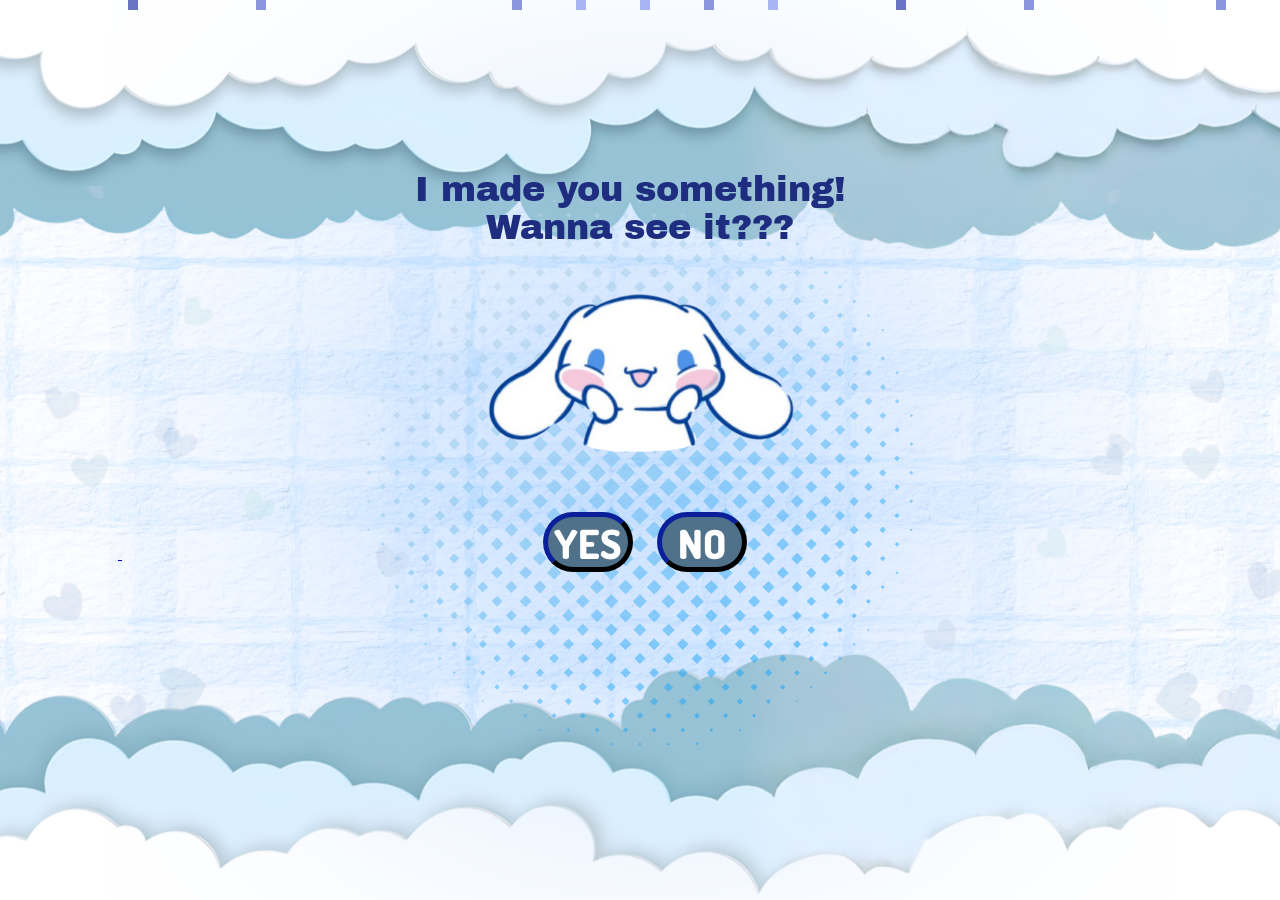
<file: index.html>
<!DOCTYPE html>

<html> 
   
<head>

 <title>Happy Birthday!!!</title>
    <link rel="stylesheet" href="style.css">
    <meta charset="UTF-8">
    <meta name="viewport" content="width=device-width, intial-scale=1.0">
    <link href="https://fonts.googleapis.com/css2?family=Archivo+Black&display=swap" rel="stylesheet">
    <link href="https://fonts.googleapis.com/css2?family=Dosis:wght@800&display=swap" rel="stylesheet">
</head>

<body>
    <p id="hbd">I made you something! Wanna see it???</p>

    <img id="ci" src="ci.png" height="300">
    <div class="btn">
        <a href="yes.html">
            <button class="click">YES</button>
        </a>
    
        <a href="no.html">
            <button class="click">NO</button>
        </a>
    </div>


    <div class="confetti-container">
        <div id="a"></div>
        <div id="b"></div>
        <div id="c"></div>
        <div id="d"></div>
        <div id="e"></div>
        <div id="f"></div>
        <div id="g"></div>
        <div id="h"></div>
        <div id="i"></div>
        <div id="j"></div>
        <div id="k"></div>
         
        <!-- Add more confetti elements as needed -->
    </div>

</body>



</html>
</file>
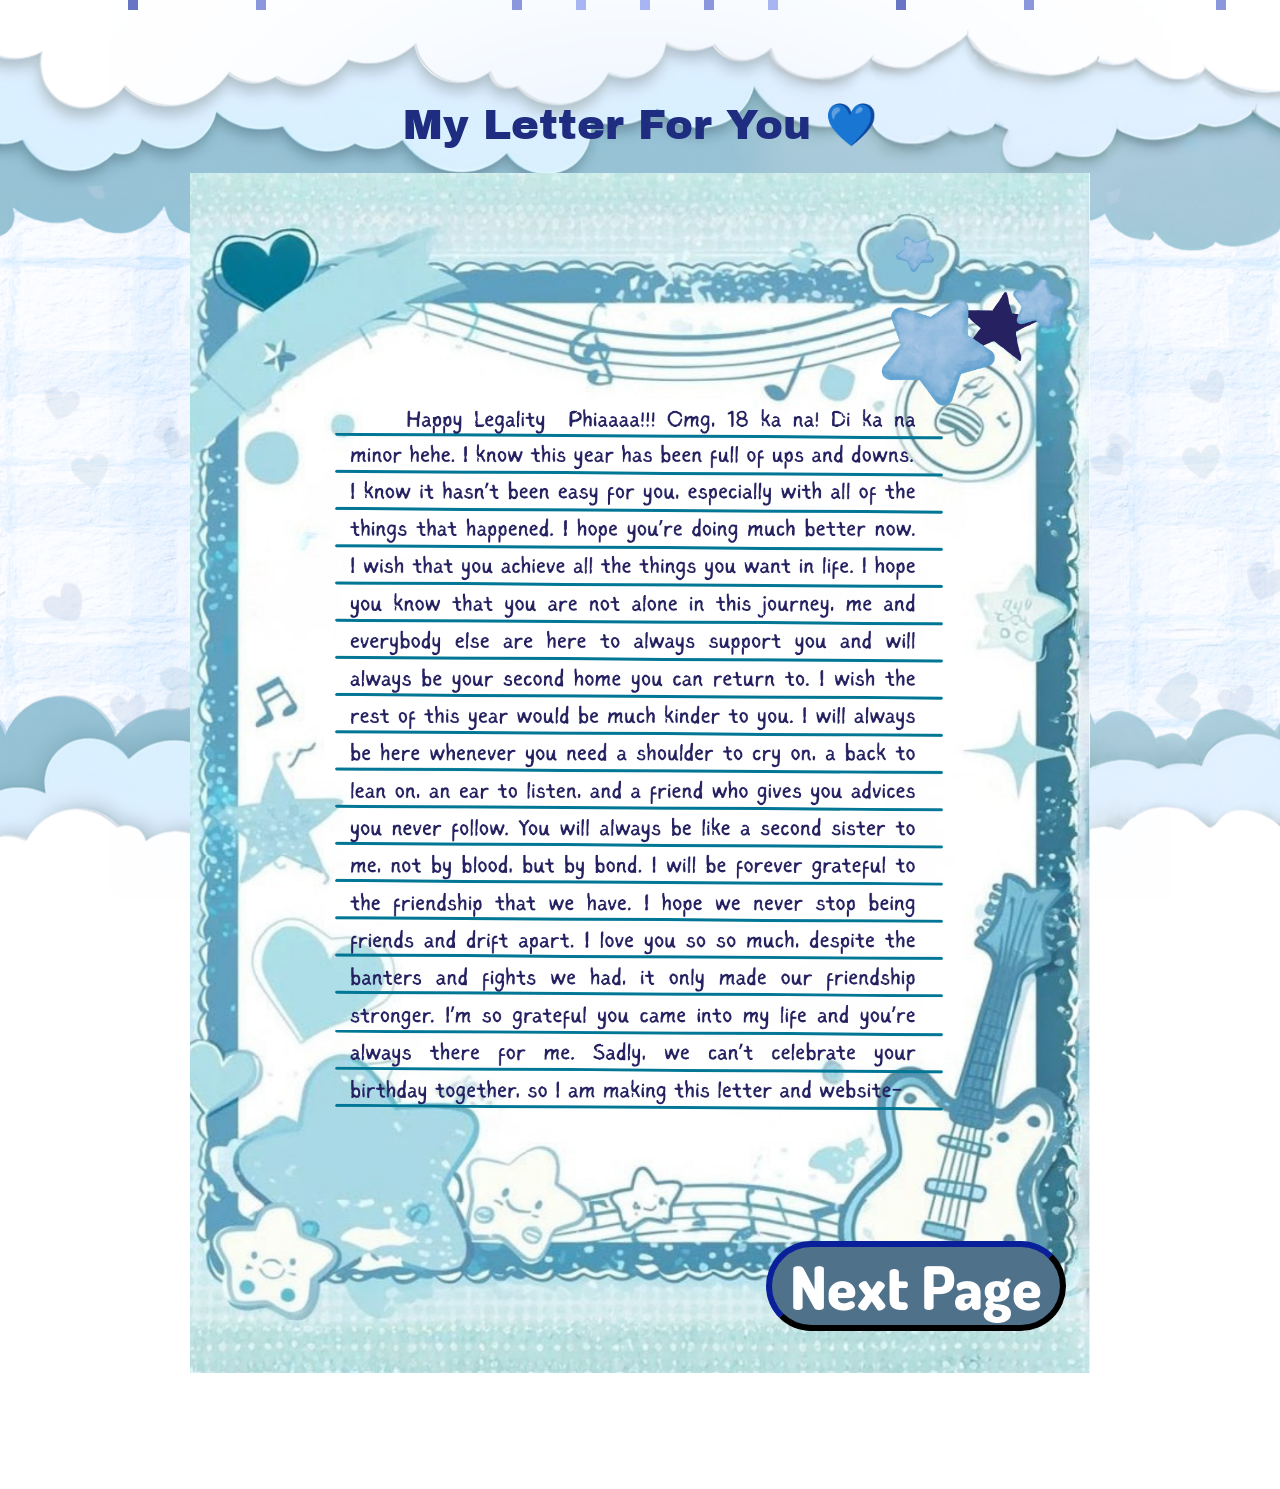
<file: letter.html>
<!DOCTYPE html>
<html lang="en">
<head>
    <meta charset="UTF-8">
    <meta name="viewport" content="width=device-width, initial-scale=1.0">
    <title>Happy Birthday</title>
    <link rel="stylesheet" href="style.css">
    <link href="https://fonts.googleapis.com/css2?family=Archivo+Black&display=swap" rel="stylesheet">
    <link href="https://fonts.googleapis.com/css2?family=Dosis:wght@800&display=swap" rel="stylesheet">

</head>
<body>

    <p id="for"><big>My Letter For You 💙</big></p>
    <br>
     
    <img id="pageone" src="letters/1.png">
    <br>
     <a href="lettertwo.html">
        <button id="next">Next Page</button>
    </a>

   
  

    <div class="confetti-container">
        <div id="a"></div>
        <div id="b"></div>
        <div id="c"></div>
        <div id="d"></div>
        <div id="e"></div>
        <div id="f"></div>
        <div id="g"></div>
        <div id="h"></div>
        <div id="i"></div>
        <div id="j"></div>
        <div id="k"></div>
    </div>
    
</body>
</html>
</file>
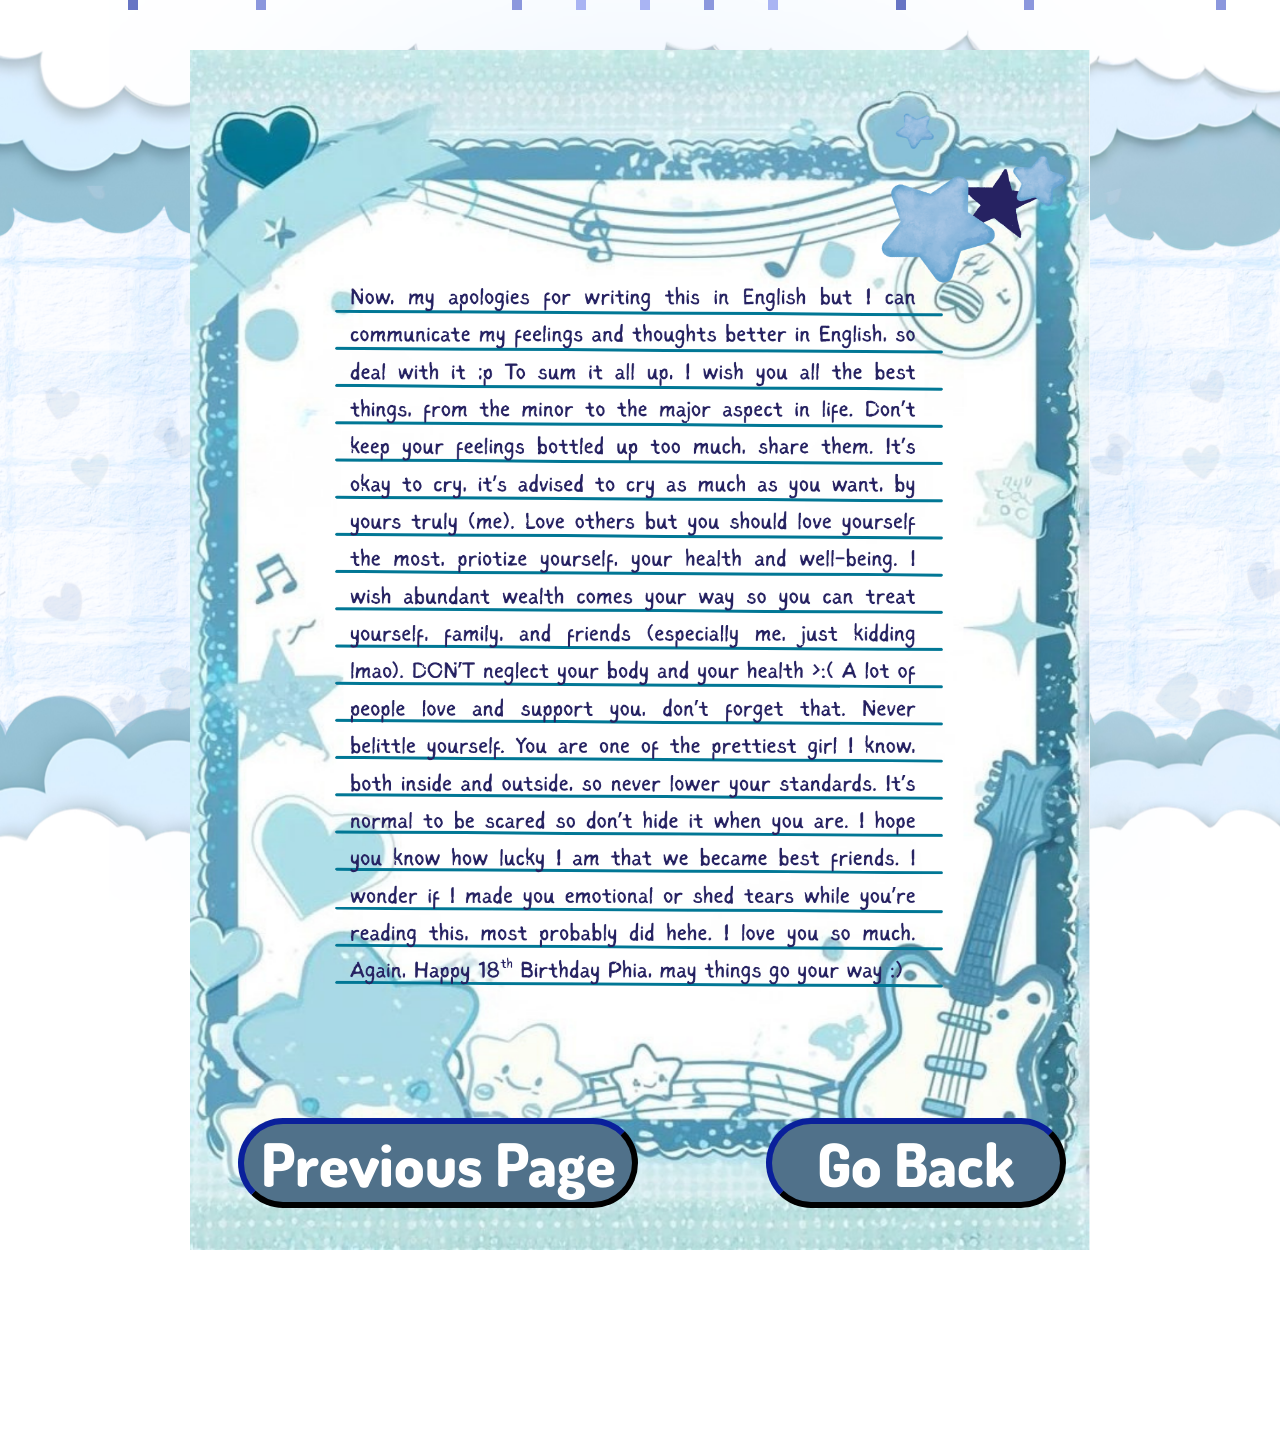
<file: letterfour.html>
<!DOCTYPE html>
<html lang="en">
<head>
    <meta charset="UTF-8">
    <meta name="viewport" content="width=device-width, initial-scale=1.0">
    <title>Happy Birthday</title>
    <link rel="stylesheet" href="style.css">
    <link href="https://fonts.googleapis.com/css2?family=Archivo+Black&display=swap" rel="stylesheet">
    <link href="https://fonts.googleapis.com/css2?family=Dosis:wght@800&display=swap" rel="stylesheet">

</head>
<body>

    
    <img id="pagefour" src="letters/4.png">
    <br>
     <a href="options.html">
        <button id="next">Go Back</button>
    </a>
    <br>

     <a href="letterthree.html">
        <button id="previous">Previous Page</button>
    </a>
   
  

    <div class="confetti-container">
        <div id="a"></div>
        <div id="b"></div>
        <div id="c"></div>
        <div id="d"></div>
        <div id="e"></div>
        <div id="f"></div>
        <div id="g"></div>
        <div id="h"></div>
        <div id="i"></div>
        <div id="j"></div>
        <div id="k"></div>
    </div>
    
</body>
</html>
</file>
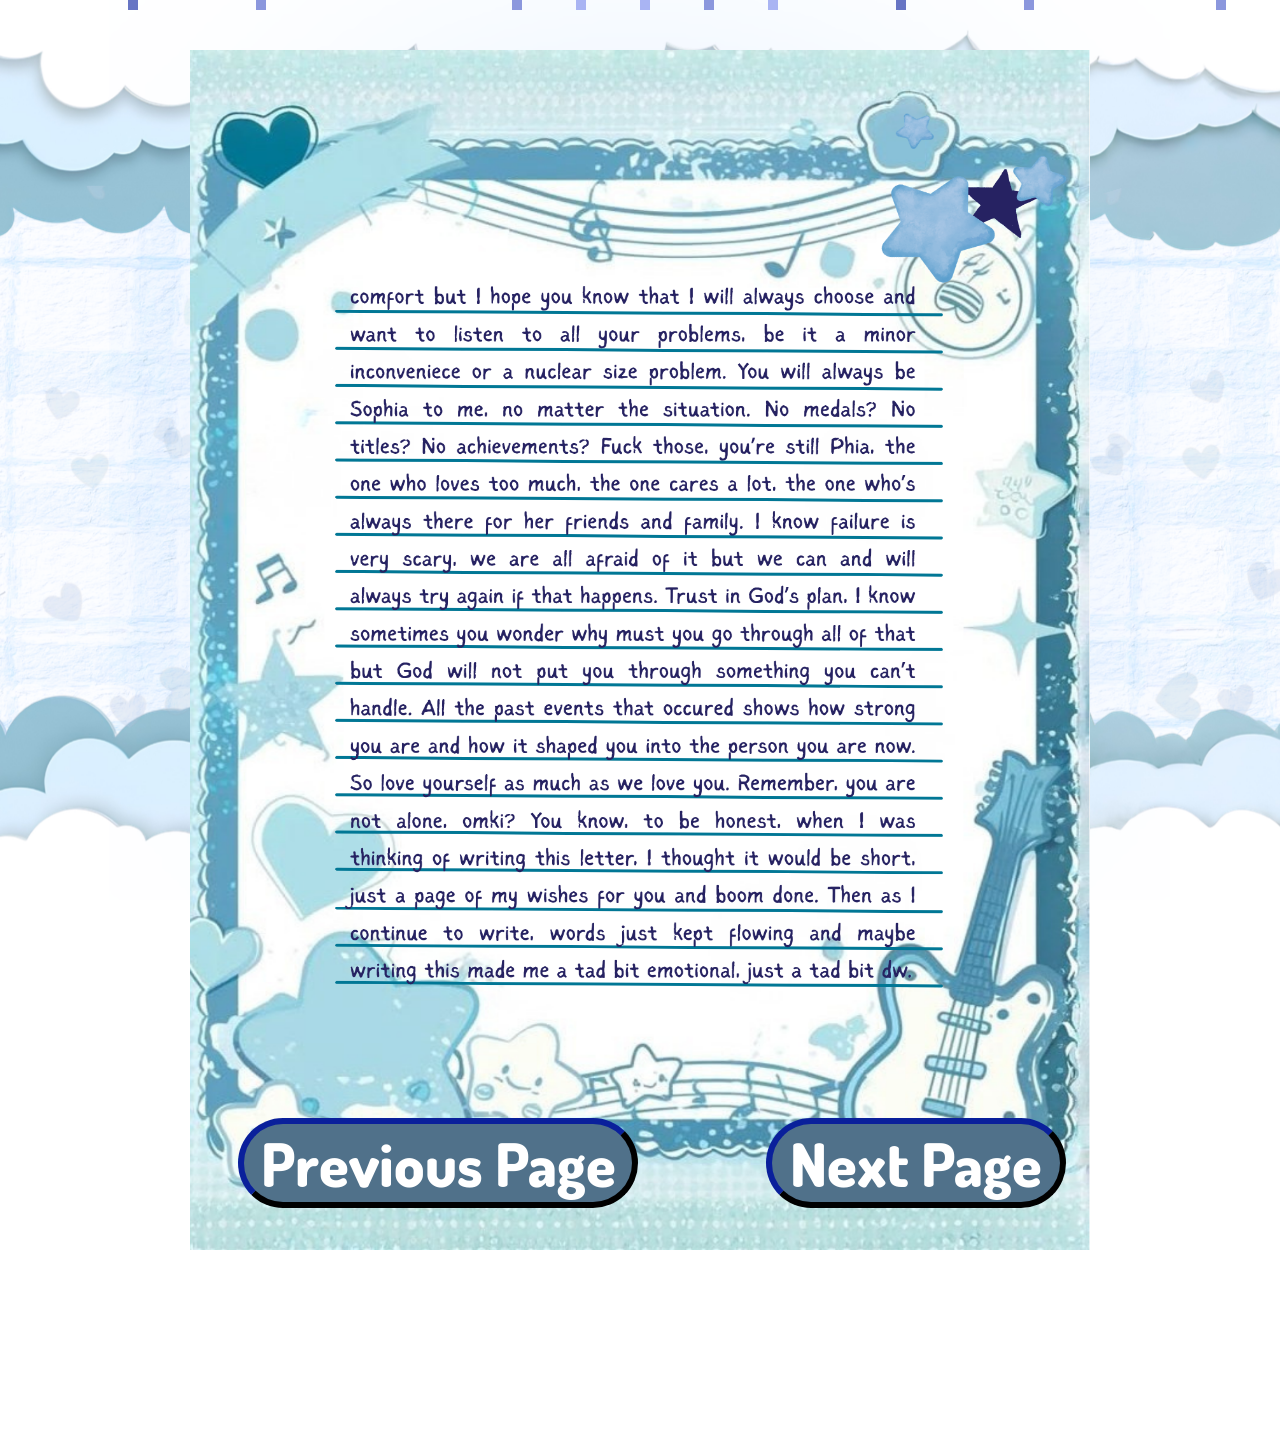
<file: letterthree.html>
<!DOCTYPE html>
<html lang="en">
<head>
    <meta charset="UTF-8">
    <meta name="viewport" content="width=device-width, initial-scale=1.0">
    <title>Happy Birthday</title>
    <link rel="stylesheet" href="style.css">
    <link href="https://fonts.googleapis.com/css2?family=Archivo+Black&display=swap" rel="stylesheet">
    <link href="https://fonts.googleapis.com/css2?family=Dosis:wght@800&display=swap" rel="stylesheet">

</head>
<body>

    
    <img id="pagethree" src="letters/3.png">
    <br>
     <a href="letterfour.html">
        <button id="next">Next Page</button>
    </a>
    <br>

     <a href="lettertwo.html">
        <button id="previous">Previous Page</button>
    </a>
   
  

    <div class="confetti-container">
        <div id="a"></div>
        <div id="b"></div>
        <div id="c"></div>
        <div id="d"></div>
        <div id="e"></div>
        <div id="f"></div>
        <div id="g"></div>
        <div id="h"></div>
        <div id="i"></div>
        <div id="j"></div>
        <div id="k"></div>
    </div>
    
</body>
</html>
</file>
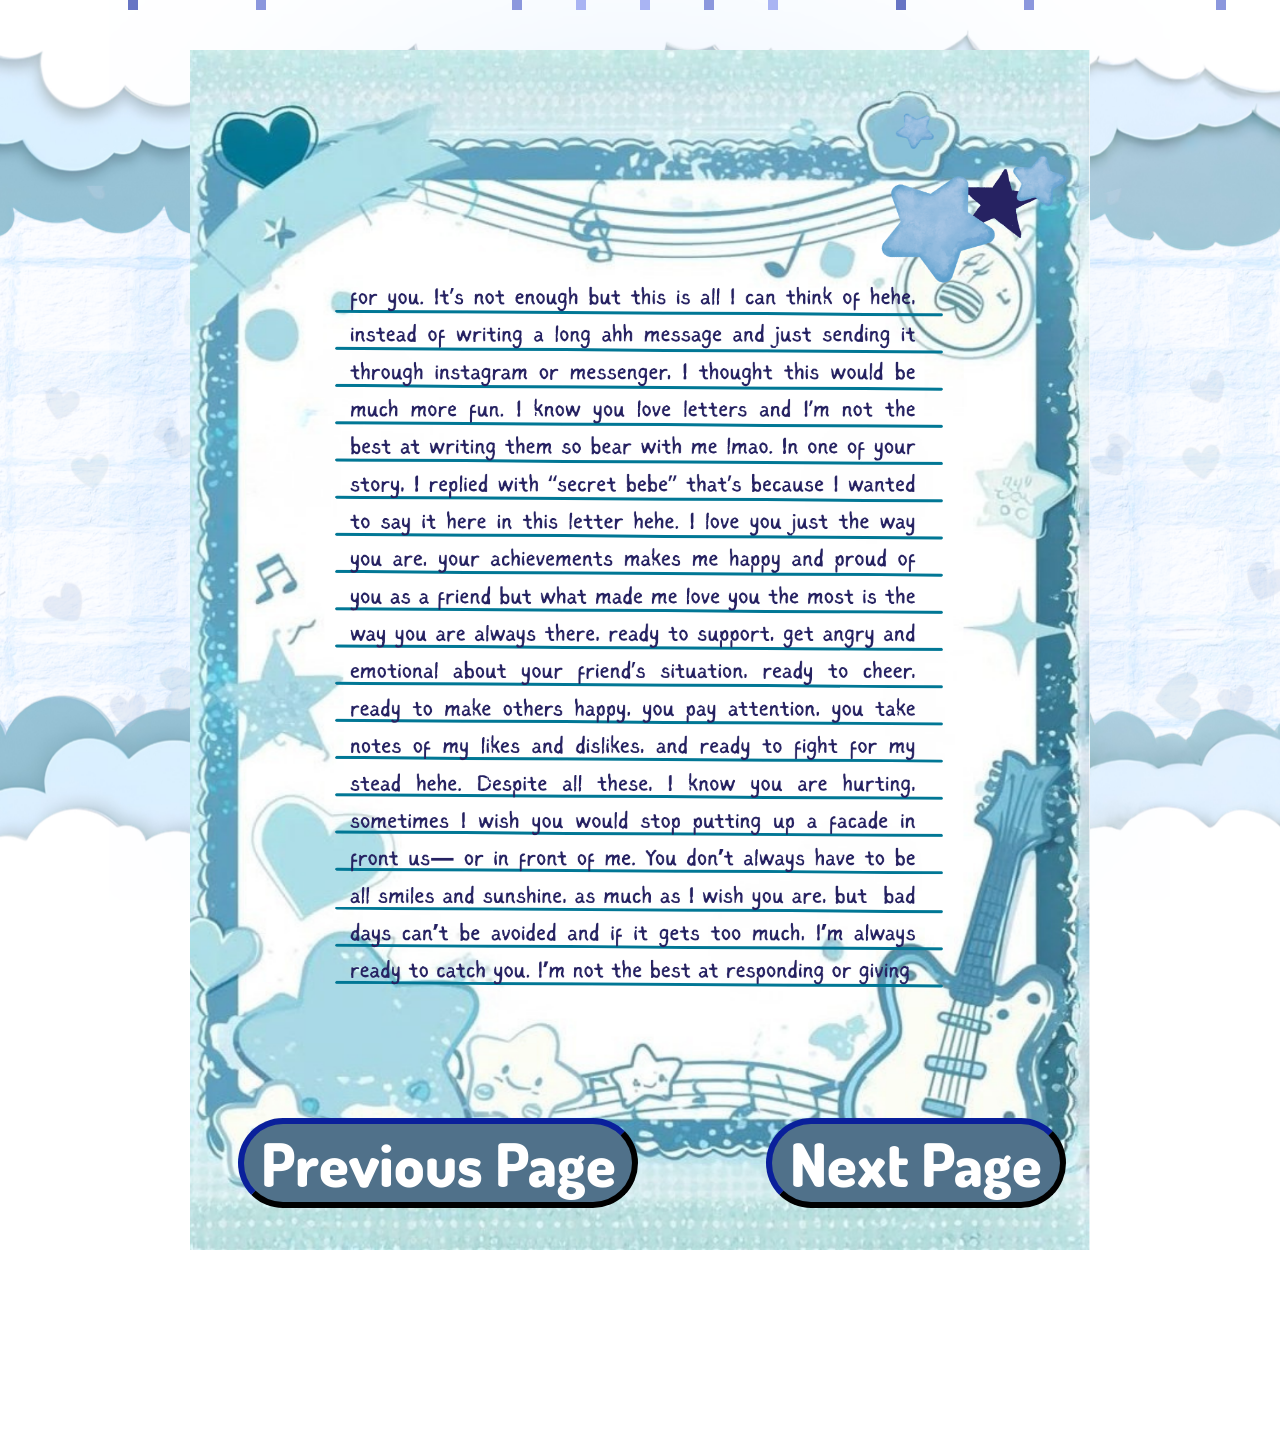
<file: lettertwo.html>
<!DOCTYPE html>
<html lang="en">
<head>
    <meta charset="UTF-8">
    <meta name="viewport" content="width=device-width, initial-scale=1.0">
    <title>Happy Birthday</title>
    <link rel="stylesheet" href="style.css">
    <link href="https://fonts.googleapis.com/css2?family=Archivo+Black&display=swap" rel="stylesheet">
    <link href="https://fonts.googleapis.com/css2?family=Dosis:wght@800&display=swap" rel="stylesheet">

</head>
<body>

    
    <img id="pagetwo" src="letters/2.png">
    <br>
     <a href="letterthree.html">
        <button id="next">Next Page</button>
    </a>
    <br>

     <a href="letter.html">
        <button id="previous">Previous Page</button>
    </a>
    
   
  

    <div class="confetti-container">
        <div id="a"></div>
        <div id="b"></div>
        <div id="c"></div>
        <div id="d"></div>
        <div id="e"></div>
        <div id="f"></div>
        <div id="g"></div>
        <div id="h"></div>
        <div id="i"></div>
        <div id="j"></div>
        <div id="k"></div>
    </div>
    
</body>
</html>
</file>
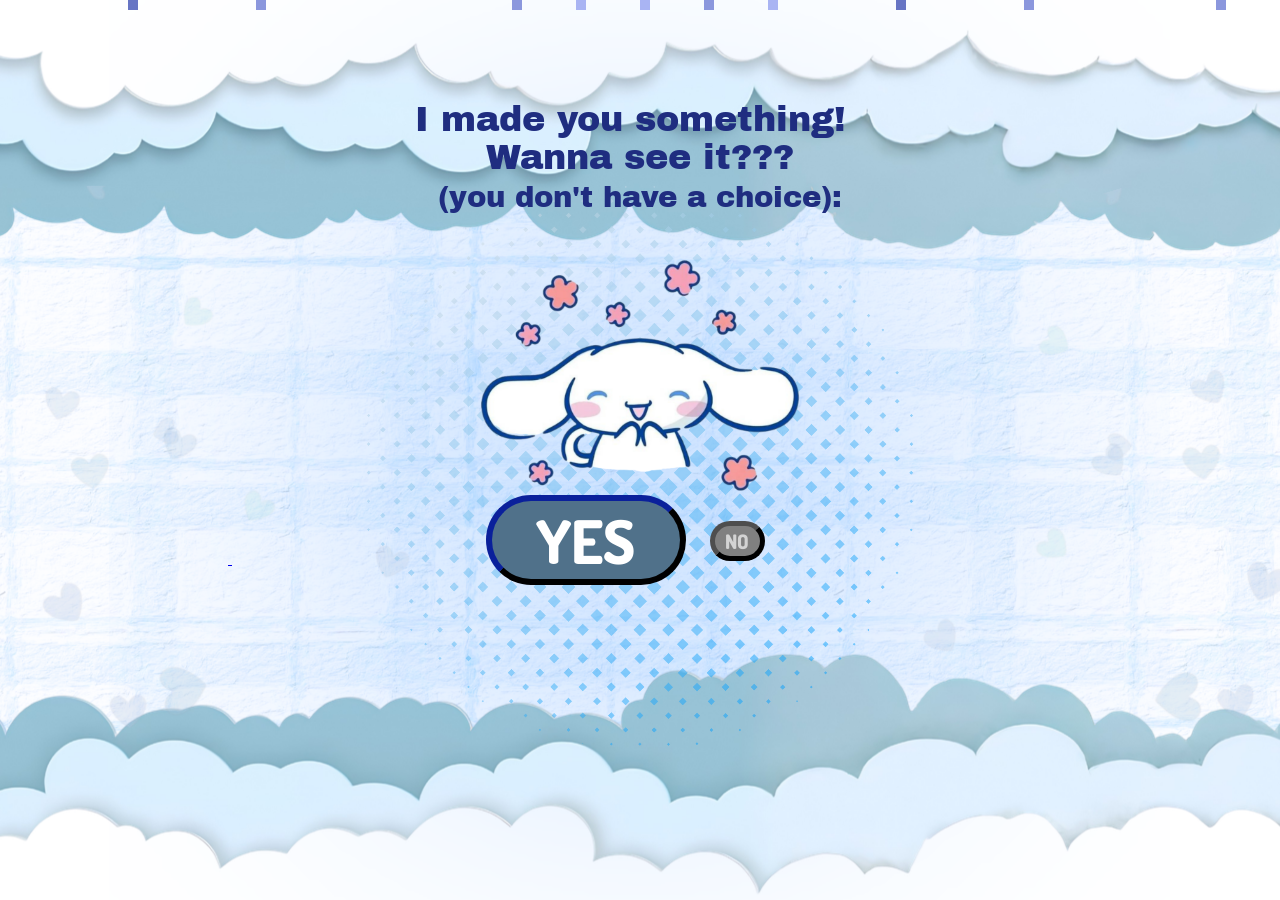
<file: onemorechance.html>
<!DOCTYPE html>

<html> 
   
<head>

 <title>Happy Birthday!!!</title>
    <link rel="stylesheet" href="style.css">
    <meta charset="UTF-8">
    <meta name="viewport" content="width=device-width, intial-scale=1.0">
    <link href="https://fonts.googleapis.com/css2?family=Archivo+Black&display=swap" rel="stylesheet">
    <link href="https://fonts.googleapis.com/css2?family=Dosis:wght@800&display=swap" rel="stylesheet">
</head>

<body>
    <p id="hpd">I made you something! Wanna see it??? <br><small>(you don't have a choice):</small></p>

    <img id="mo" src="mo.png" height="300">
  
   <a href="yes.html">
        <button id="yup" class="click">YES</button>
   </a>
    
   <button id="nope" class="click">NO</button>

    <div class="confetti-container">
        <div id="a"></div>
        <div id="b"></div>
        <div id="c"></div>
        <div id="d"></div>
        <div id="e"></div>
        <div id="f"></div>
        <div id="g"></div>
        <div id="h"></div>
        <div id="i"></div>
        <div id="j"></div>
        <div id="k"></div>
         
        <!-- Add more confetti elements as needed -->
    </div>
</body>



</html>
</file>
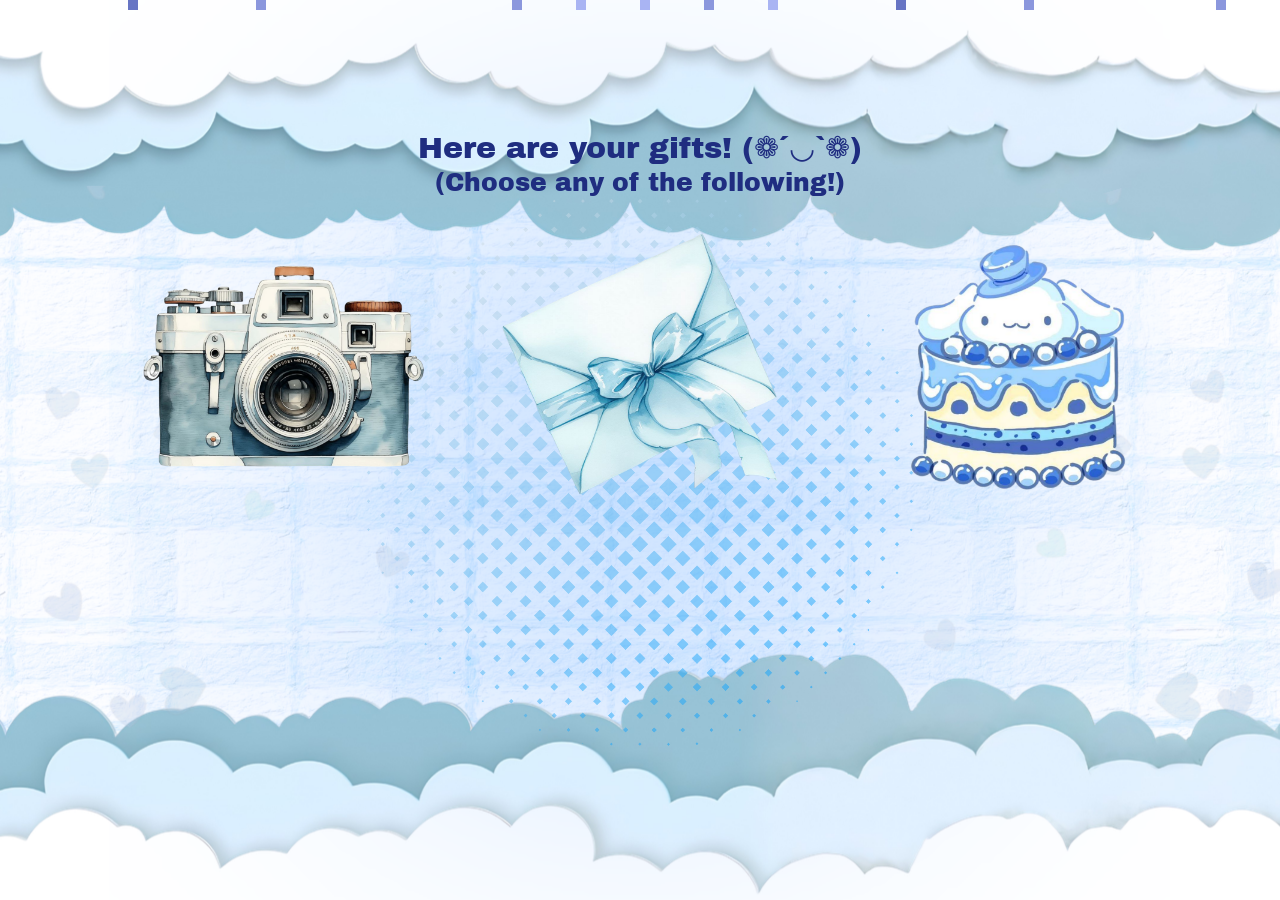
<file: options.html>
<!DOCTYPE html>
<html lang="en">
<head>
    <meta charset="UTF-8">
    <meta name="viewport" content="width=device-width, initial-scale=1.0">
    <title>Happy Birthday</title>
    <link rel="stylesheet" href="style.css">
    <link href="https://fonts.googleapis.com/css2?family=Archivo+Black&display=swap" rel="stylesheet">
    <link href="https://fonts.googleapis.com/css2?family=Dosis:wght@800&display=swap" rel="stylesheet">

</head>
<body>

    <audio src="bday-song.mp3" autoplay loop></audio>

    <p id="pick">Here are your gifts! (❁´◡`❁) <br> <small>(Choose any of the following!)</small></p>

 <div class="decide">
        <a href="picture.html">
            <img id="pics" src="camera.png">
        </a>

        <a href="letter.html">
            <img id="lets" src="letters.png">
        </a>

        <a href="cake.html">
            <img id="cak" src="cakee.png">
        </a>
 </div>  
    

    <div class="confetti-container">
        <div id="a"></div>
        <div id="b"></div>
        <div id="c"></div>
        <div id="d"></div>
        <div id="e"></div>
        <div id="f"></div>
        <div id="g"></div>
        <div id="h"></div>
        <div id="i"></div>
        <div id="j"></div>
        <div id="k"></div>
    </div>
    
</body>
</html>
</file>
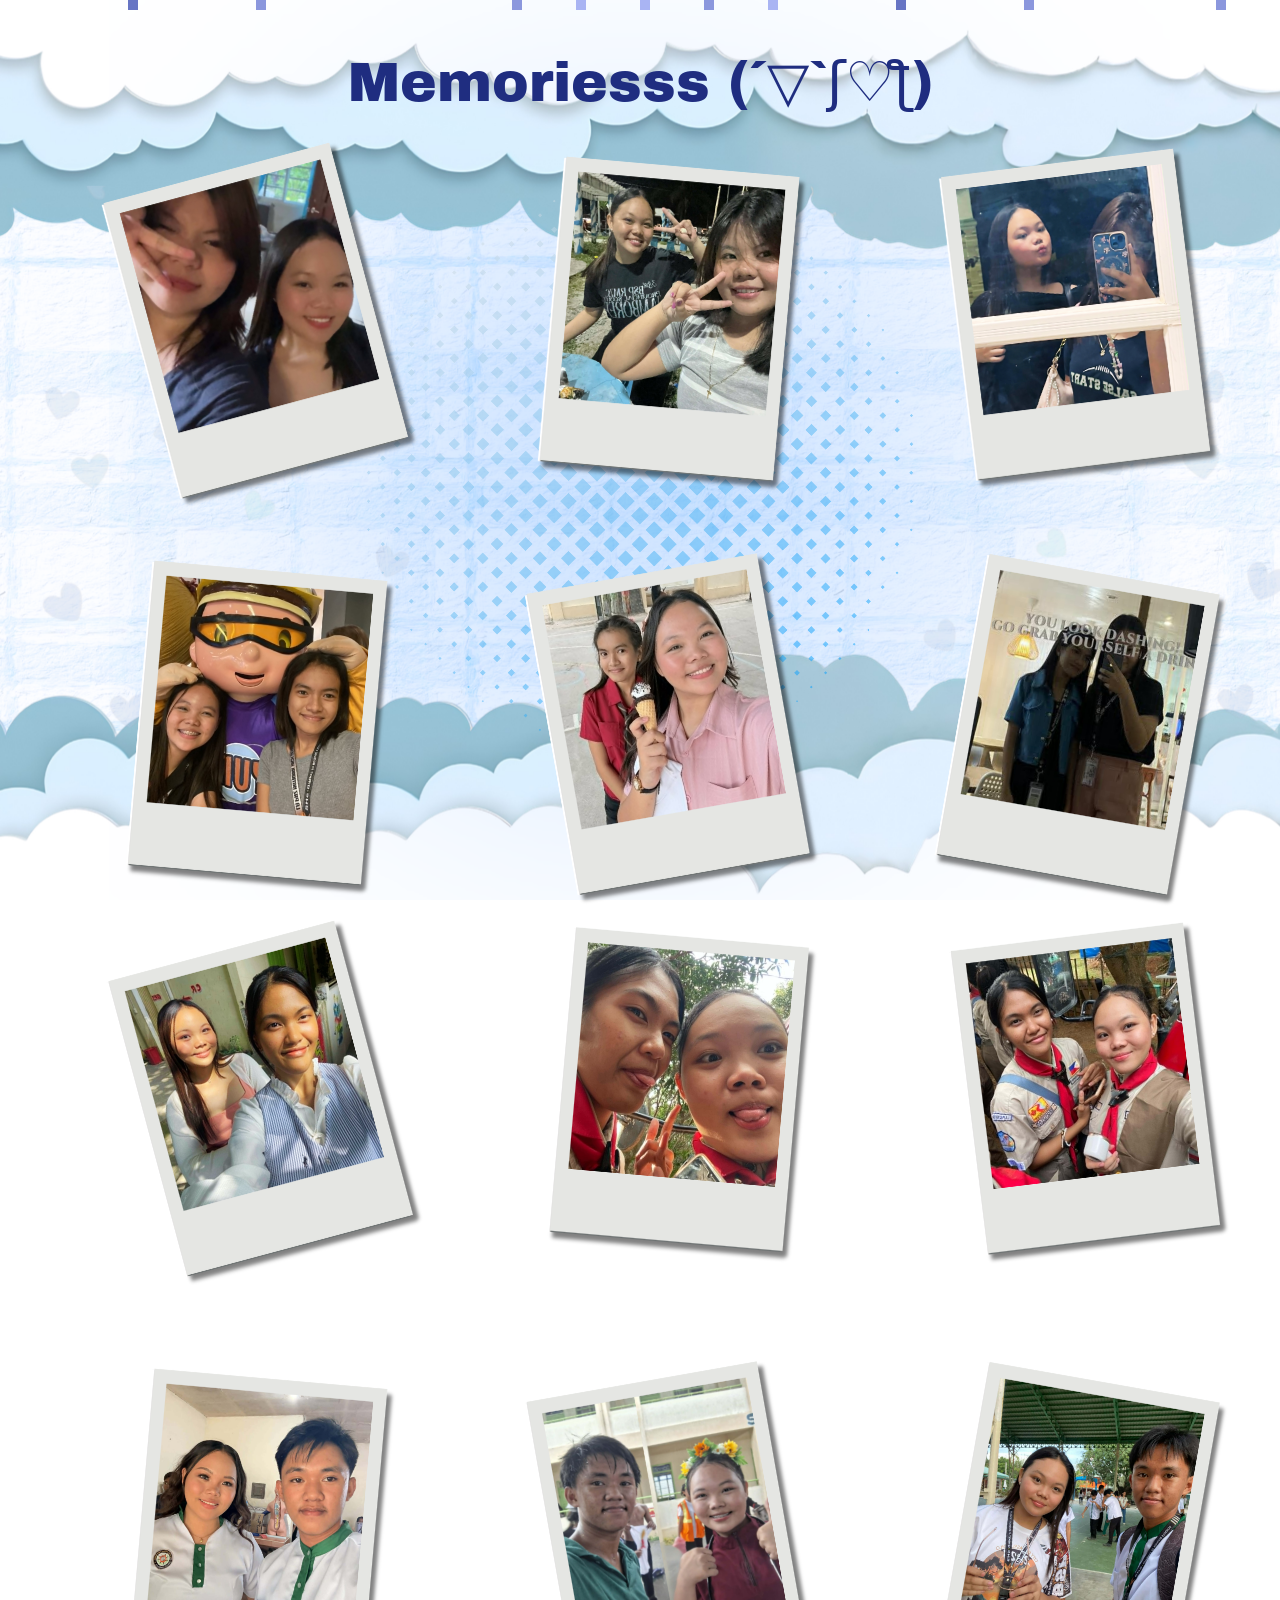
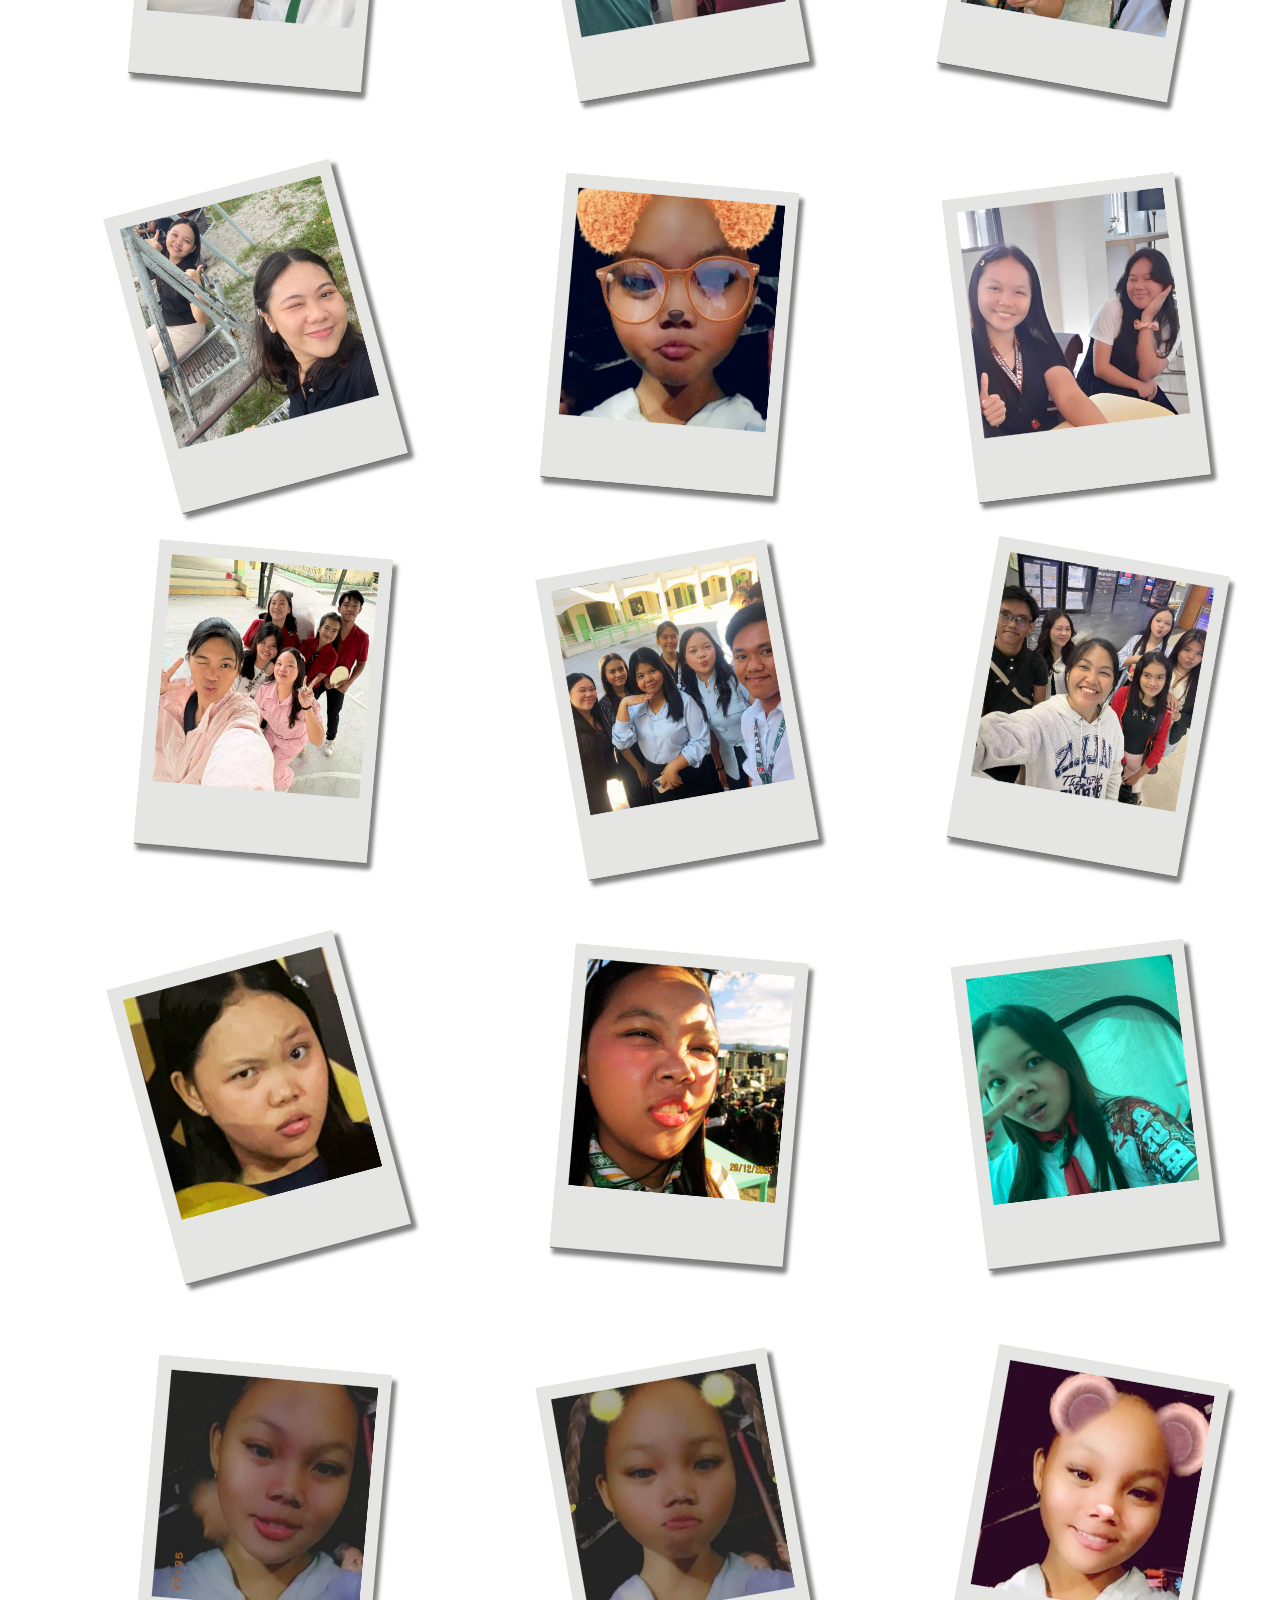
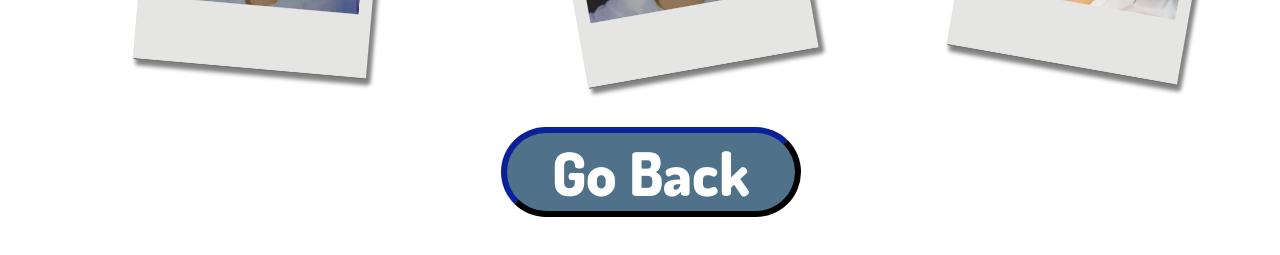
<file: picture.html>
<!DOCTYPE html>
<html lang="en">
<head>
    <meta charset="UTF-8">
    <meta name="viewport" content="width=device-width, initial-scale=1.0">
    <title>Happy Birthday</title>
    <link rel="stylesheet" href="style.css">
    <link href="https://fonts.googleapis.com/css2?family=Archivo+Black&display=swap" rel="stylesheet">
    <link href="https://fonts.googleapis.com/css2?family=Dosis:wght@800&display=swap" rel="stylesheet">

</head>
<body>

    <p class="mem">Memoriesss (´▽`ʃ♡ƪ)</p>

    <audio src="song.mp3" autoplay loop></audio>

    <div class="ture">
        <img id="one" class="half" src="img/2.png">
        <img id="two" class="half" src="img/1.png">
        <img id="three" class="half" src="img/6.png">
        <br>
        <img id="seven" class="half" src="png/1.png">
        <img id="eight" class="half" src="png/2.png">
        <img id="nine" class="half" src="png/3.png">
        <br>
        <img id="ten" src="png/4.png">
        <img id="eleven" src="png/5.png">
        <img id="twelve" src="png/6.png">
        <br>
        <img id="thirteen" class="half" src="jpg/1.png">
        <img id="fourteen" class="half" src="jpg/2.png">
        <img id="fifteen" class="half" src="jpg/3.png">
        <br> 
        <img id="one" class="half" src="epic/1.png">
        <img id="two" class="half" src="epic/2.png">
        <img id="three" class="half" src="epic/3.png">
        <br> 
        <img id="four" class="full" src="img/5.png">
        <img id="five" class="full" src="img/4.png">
        <img id="six" class="full" src="img/3.png">
        <br>
        <img id="sixteen" src="png/7.png">
        <img id="seventeen" src="png/8.png">
        <img id="eighteen" src="png/9.png">
        <br>
        <img id="four" class="full" src="epic/4.png">
        <img id="five" class="full" src="epic/5.png">
        <img id="six" class="full" src="epic/6.png">
       
        
    </div>

    <a href="options.html">
        <button id="back">Go Back</button>
    </a>

    <div class="confetti-container">
        <div id="a"></div>
        <div id="b"></div>
        <div id="c"></div>
        <div id="d"></div>
        <div id="e"></div>
        <div id="f"></div>
        <div id="g"></div>
        <div id="h"></div>
        <div id="i"></div>
        <div id="j"></div>
        <div id="k"></div>
    </div>
    
</body>
</html>
</file>
<file: style.css>
body{
    background-image: url("gift.png");
    background-repeat: no-repeat;
    background-attachment: fixed;
    background-position: center;
    background-size: cover;
}
#hpd{

    width: 450px;
    height: 20px;
    font-size: 35px;
    font-family: Archivo Black;
     margin-top: 100px;
     margin-left: auto;
     margin-right: auto;
     text-align-last: center;

     color: #1f2d80
}

#hbd{

    width: 450px;
    height: 20px;
    font-size: 35px;
    font-family: Archivo Black;
     margin-top: 170px;
     margin-left: auto;
     margin-right: auto;
     text-align-last: center;

     color: #1f2d80  /*#50718a*/
}

#ci{
    border: 1px;
    width: 350px;
    height: 350px;

    display:block;
        margin-top: -30px;
        margin-left: auto;
     margin-right: auto;

    
}

#nope {
    color: lightgray;
    background-color: gray;
    border-color: rgb(78, 78, 78);
    width: 55px;
    height: 40px;
    font-size: 20px;
    justify-content: center;
    align-items: center;
    position: relative;
    left: 37%;
    right: 63%;
    top: -15px;
    transition: width 0.1s, height 0.1s, background-color .1s;
}

#yup {
    border-width: 6px;
     width: 200px;
    height: 90px;
    font-size: 60px;
    transition: width 0.1s, height 0.1s, background-color .1s;
    position: relative;

    left: 37%;
    right: 63%;
   
}

#yup:hover {
     background-color: #6ca8d6;
    border-color: #568ab1;
       height: 93px;
    width: 203px;
    font-size: 63px;
    
}

#yup:active {
     height: 87px;
    width: 197px;
    font-size: 57px;
}

#nope:hover {
    background-color: #b3b2b2;
    border-color: lightgray;
     height: 43px;
    width: 58px;
    font-size: 23px;
}

#nope:active {
    background-color: gray;
        height: 37px;
    width: 52px;
    font-size: 17px;
}


.click{
    height: 60px;
    width: 90px;
    font-size: 40px;
    background-color: #50718a;
    color: #ffffff;
    font-family: "Dosis";
    font-weight: 800;
    border-radius: 50px;
     border-width: 5px;
    border-color: #050f47;
    margin: 0 10px;
    cursor: pointer;
    margin-top: -100px;

    position: relative;

    left: 41.5%;
    right: 58.5%;

    transition: width 0.1s, height 0.1s, background-color .1s;
} 

.click:hover{
    background-color: #6ca8d6;
    border-color: #568ab1;
       height: 63px;
    width: 93px;
    font-size: 43px;
}

.click:active {
     background-color: #50718a;
       height: 58px;
    width: 88px;
    font-size: 38px;
}

#ty {
    width: 500px;
    height: 20px;
    font-size: 30px;
    align-items: center;
    justify-content: center;
    font-family: "Archivo Black";
     margin-top: 120px;
     margin-left: auto;
     margin-right: auto;
     text-align: center;

     color: #1f2d80  
}

#oc {
    height: 60px;
    width: 250px;
    font-size: 40px;
    align-items: center;
    background-color: #50718a;
    border-width: 5px;

    color: #ffffff;
    font-family: "Dosis";
    font-weight: 800;
    border-radius: 50px;
    border-color: #050f47;

     position: relative;
    top: 20px;
    left: 41%;
    right: 59%;

    transition: width 0.1s, height 0.1s, background-color .1s; border-color: .1s;
}

#oc:hover {
    background-color: #6ca8d6;
    border-color: #568ab1;
       height: 63px;
    width: 253px;
    font-size: 41px;
}

#oc:active {
    background-color:#50718a ;
     height: 57px;
    width: 247px;
    font-size: 37px;
}

#nna {
    border: 1px;
    width: 400px;
    height: 400px;

    display:block;
        margin-top: -100px;
        margin-left: 30%;
     margin-right: auto;
}

#ble {
    width: 420px;
    height: 20px;
    font-size: 30px;
    font-family: "Archivo Black";
     margin-top: 120px;
     margin-left: auto;
     margin-right: auto;
     text-align-last: center;

     color: #1f2d80
}

#mo {
     border: 1px;
    width: 350px;
    height: 350px;

    display:block;
        margin-top: 80px;
        margin-left: auto;
     margin-right: auto;
}

#presents {
   border: 1px;
    width: 250px;
    height: 250px;
     display:block;
        margin-top: 70px;
        margin-left: auto;
     margin-right: auto;
        transition: width 1.5s, height 1.5s;
}

#presents:hover {
    border: 1px;
    width: 260px;
    height: 260px;
       animation: bounce-gift 1s ease-in-out infinite;

    

}

#presents:active {
    width: 240px;
    height: 240px;
      animation: bounce-gift 1s ease-in-out infinite;
}
#see {
    width: 200px;
    height: 50px;
    font-size: 20px;
    font-family: "Dosis";
    position: relative;
     margin-top: 1px;
     margin-left: 44%;
     margin-right: auto;
    

     color: #1d2450;
}

.confetti-container {
  position: fixed;
  top: 0;
  left: 0;
  width: 100%;
  height: 100%;
  overflow: hidden;
  pointer-events: none;
  fill-opacity: 10%;
}
 
#a {
  position: absolute;
  margin-left: 50%;
  width: 10px;
  height: 10px;
  background-color: rgb(169, 180, 243); /* Initial color */
  animation: confetti-fall 3s linear infinite;
}

#b {
  position: absolute;
  margin-left: 40%;
  width: 10px;
  height: 10px;
  background-color: rgb(139, 151, 221); /* Initial color */
  animation: confetti-fall 2s linear infinite;
}

#c {
  position: absolute;
  margin-left: 30%;
  width: 10px;
  height: 10px;
  background-color: rgb (103, 117, 196); /* Initial color */
  animation: confetti-fall 6s linear infinite;
}

#d {
  position: absolute;
  margin-left: 60%;
  width: 10px;
  height: 10px;
  background-color: rgb(169, 180, 243); /* Initial color */
  animation: confetti-fall 2.5s linear infinite;
}

#e {
  position: absolute;
  margin-left: 20%;
  width: 10px;
  height: 10px;
  background-color: rgb(139, 151, 221); /* Initial color */
  animation: confetti-fall 4s linear infinite;
}

#f {
  position: absolute;
  margin-left: 70%;
  width: 10px;
  height: 10px;
  background-color: rgb(103, 117, 196); /* Initial color */
  animation: confetti-fall 5s linear infinite;
}

#g {
  position: absolute;
  margin-left: 80%;
  width: 10px;
  height: 10px;
  background-color: rgb(139, 151, 221); /* Initial color */
  animation: confetti-fall 3s linear infinite;
}

#h {
  position: absolute;
  margin-left: 10%;
  width: 10px;
  height: 10px;
  background-color: rgb(103, 117, 196); /* Initial color */
  animation: confetti-fall 2s linear infinite;
}

#i {
  position: absolute;
  margin-left: 55%;
  width: 10px;
  height: 10px;
  background-color: rgb(139, 151, 221); /* Initial color */
  animation: confetti-fall 6s linear infinite;
}

#j {
  position: absolute;
  margin-left: 45%;
  width: 10px;
  height: 10px;
  background-color: rgb(169, 180, 243); /* Initial color */
  animation: confetti-fall 2.5s linear infinite;
}

#k {
  position: absolute;
  margin-left: 95%;
  width: 10px;
  height: 10px;
  background-color: rgb(139, 151, 221); /* Initial color */
  animation: confetti-fall 4s linear infinite;
}
 
@keyframes confetti-fall {
  0% {
    top: -10px;
    transform: rotate(0deg);
  }
  100% {
    top: 100%;
    transform: rotate(360deg);
  }
}

@keyframes bounce-gift {
  0% {
    top: 30px;
    transform:rotate(-15deg);
   

  }
  0% {
    top: 100%;
    transform: rotate(15deg);
    
  }

  50% {
    top: 30px;
    transform:rotate(-15deg);

  }
  100% {
    top: 100%;
    transform: rotate(15deg);
  }
}

#pick {
   width: 490px;
    height: 20px;
    font-size: 30px;
    font-family: "Archivo Black";
     margin-top: 130px;
     margin-left: auto;
     margin-right: auto;
     text-align-last: center;
     color:#1f2d80;
}

#pics {
  width: 300px;
  height: 300px;

  display: block;
  margin-top: 70px;
  margin-left: 10%;
  margin-right: auto;
 

  transition: width .5s; height: .5s;
}

#pics:hover {
  width: 320px;
  height: 320px;
        animation: bounce-options 1s ease-in-out infinite;

}

#pics:active {
  width: 290px;
  height: 290px;
        animation: bounce-options 1s ease-in-out infinite;

}

#lets {
  width: 300px;
  height: 300px;

  display: block;
  margin-top: -300px;
  margin-left: auto;
  margin-right: auto;
 transition: width .5s; height: .5;
}

#lets:hover {
  width: 320px;
  height: 320px;
      animation: bounce-options 1s ease-in-out infinite;

}

#lets:active {
  width: 290px;
  height: 290px;
        animation: bounce-options 1s ease-in-out infinite;

}

#cak {
  width: 300px;
  height: 280px;

  display: block;
  margin-top: -290px;
  margin-left: 68%;
  margin-right: auto;
 transition: width s; height: 2;
}

#cak:hover {
  width: 320px;
  height: 300px;
       animation: bounce-options 1s ease-in-out infinite;

}

#cak:active {
  width: 290px;
  height: 270px;
        animation: bounce-options 1s ease-in-out infinite;

}



@keyframes bounce-options {
  0% {
    top: 30px;
    transform:rotate(-15deg);
   

  }
  0% {
    top: 100%;
    transform: rotate(15deg);
    
  }

  50% {
    top: 30px;
    transform:rotate(-15deg);

  }
  100% {
    top: 100%;
    transform: rotate(15deg);
  }
}

#one {
  width: 300px;
  height: 400px;
  position: relative;
  left: 40px;
  transform: rotate(-15deg);
}

#two {
  width: 300px;
  height: 400px;
  position: relative;
  left: 85px;
 transform: rotate(5deg);
}

#three {
  width: 300px;
  height: 400px;
  position: relative;
  left: 125px;
  top: 2px;
  transform: rotate(-7deg);
}

#four {
  width: 300px;
  height: 400px;
  position: relative;
  left: 108px;
  top: -30px;
    transform: rotate(5deg);

}

#five {
  width: 300px;
  height: 400px;
  position: relative;
  left:220px;
  top: -30px;
  transform: rotate(-10deg);
}

#six {
  width: 300px;
  height: 400px;
   position: relative;
  left: 325px;
  top: -32px;
  transform: rotate(10deg);
}

#seven {
  width: 300px;
  height: 400px;
  position: relative;
  left: 40px;
  transform: rotate(5deg);
}

#eight {
  width: 300px;
  height: 400px;
  position: relative;
  left: 85px;
 transform: rotate(-10deg);
}

#nine {
  width: 300px;
  height: 400px;
  position: relative;
  left: 125px;
  top: 2px;
  transform: rotate(10deg);
}

#ten {
  width: 300px;
  height: 400px;
  position: relative;
  left: 108px;
  top: -30px;
    transform: rotate(-15deg);

}

#eleven {
  width: 300px;
  height: 400px;
  position: relative;
  left:220px;
  top: -30px;
  transform: rotate(5deg);
}

#twelve {
  width: 300px;
  height: 400px;
   position: relative;
  left: 325px;
  top: -32px;
  transform: rotate(-7deg);
}

#thirteen {
  width: 300px;
  height: 400px;
  position: relative;
  left: 40px;
  transform: rotate(5deg);
}

#fourteen {
  width: 300px;
  height: 400px;
  position: relative;
  left: 85px;
 transform: rotate(-10deg);
}

#fifteen {
  width: 300px;
  height: 400px;
  position: relative;
  left: 125px;
  top: 2px;
  transform: rotate(10deg);
}

#sixteen {
  width: 300px;
  height: 400px;
  position: relative;
  left: 108px;
  top: -30px;
    transform: rotate(-15deg);

}

#seventeen {
  width: 300px;
  height: 400px;
  position: relative;
  left:220px;
  top: -30px;
  transform: rotate(5deg);
}

#eighteen {
  width: 300px;
  height: 400px;
   position: relative;
  left: 325px;
  top: -32px;
  transform: rotate(-7deg);
}

.half {
  display: inline-block;
  margin-left: 5%;
  margin-right: auto;
  margin-top: auto;
  margin-bottom: auto;
}

.mem {
  width: 700px;
    height: 20px;
    font-size: 55px;
    font-family: "Archivo Black";
     margin-top: 50px;
     margin-left: auto;
     margin-right: auto;
     text-align-last: center;
    

     color: #1f2d80;
}

#back {
  background-color: #50718a;
    color: #ffffff;
    font-family: "Dosis";
    font-weight: 800;
    border-radius: 50px;
     border-width: 5px;
    border-color: #050f47;
    border-width: 6px;
     width: 300px;
    height: 90px;
    font-size: 60px;
    transition: width 0.1s, height 0.1s, background-color .1s;
    position: relative;
    bottom: 30px;
    left: 39%;
    right: 61%;
   
}

#back:hover {
     background-color: #6ca8d6;
    border-color: #568ab1;
       height: 93px;
    width: 303px;
    font-size: 63px;
    
}

#back:active {
     height: 87px;
    width: 297px;
    font-size: 57px;
}

#lil {
  width: 200px;
  height: 200px;
}

#lie {
  width: 200px;
  height: 200px;
}

#mogu {
  width: 200px;
  height: 200px;
}

#matcha {
  width: 200px;
  height: 200px;
}

#minion {
  width: 200px;
  height: 200px;
}

#hirono {
  width: 200px;
  height: 200px;
}

#plush {
  width: 200px;
  height: 200px;
}

#honey {
  width: 200px;
  height: 200px;
}

#fries {
  width: 200px;
  height: 200px;
}

#bouquet {
  width: 200px;
  height: 200px;
}

#buldak {
  width: 200px;
  height: 200px;
}

#pageone {
  width: 900px;
  height: 1200px;
  display: block;
  margin-top: 0px;
  margin-left: auto;
  margin-right: auto;
}

#pagetwo {
  width: 900px;
  height: 1200px;
  display: block;
  margin-top: 50px;
  margin-left: auto;
  margin-right: auto;
}

#pagethree {
  width: 900px;
  height: 1200px;
  display: block;
  margin-top: 50px;
  margin-left: auto;
  margin-right: auto;
}

#pagefour {
  width: 900px;
  height: 1200px;
  display: block;
  margin-top: 50px;
  margin-left: auto;
  margin-right: auto;
}

#for {
  width: 500px;
    height: 20px;
    font-size: 35px;
    font-family: "Archivo Black";
     margin-top: 100px;
     margin-left: auto;
     margin-right: auto;
     text-align-last: center;

     color: #1f2d80
}

#next {
  background-color: #50718a;
    color: #ffffff;
    font-family: "Dosis";
    font-weight: 800;
    border-radius: 50px;
     border-width: 5px;
    border-color: #050f47;
    border-width: 6px;
     width: 300px;
    height: 90px;
    font-size: 60px;
    transition: width 0.1s, height 0.1s, background-color .1s;
    position: relative;
    top: -150px;
    bottom: 30px;
    left: 60%;
    right: 40%;
   
}

#next:hover {
     background-color: #6ca8d6;
    border-color: #568ab1;
       height: 93px;
    width: 303px;
    font-size: 63px;
    
}

#next:active {
     height: 87px;
    width: 297px;
    font-size: 57px;
}

#previous {
  background-color: #50718a;
    color: #ffffff;
    font-family: "Dosis";
    font-weight: 800;
    border-radius: 50px;
     border-width: 5px;
    border-color: #050f47;
    border-width: 6px;
     width: 400px;
    height: 90px;
    font-size: 60px;
    transition: width 0.1s, height 0.1s, background-color .1s;
    position: relative;
    top: -240px;
    bottom: 30px;
    left: 230px;
    right: 61%;
   
}

#previous:hover {
     background-color: #6ca8d6;
    border-color: #568ab1;
       height: 93px;
    width: 403px;
    font-size: 63px;
    
}

#previous:active {
     height: 87px;
    width: 397px;
    font-size: 57px;
}
</file>
